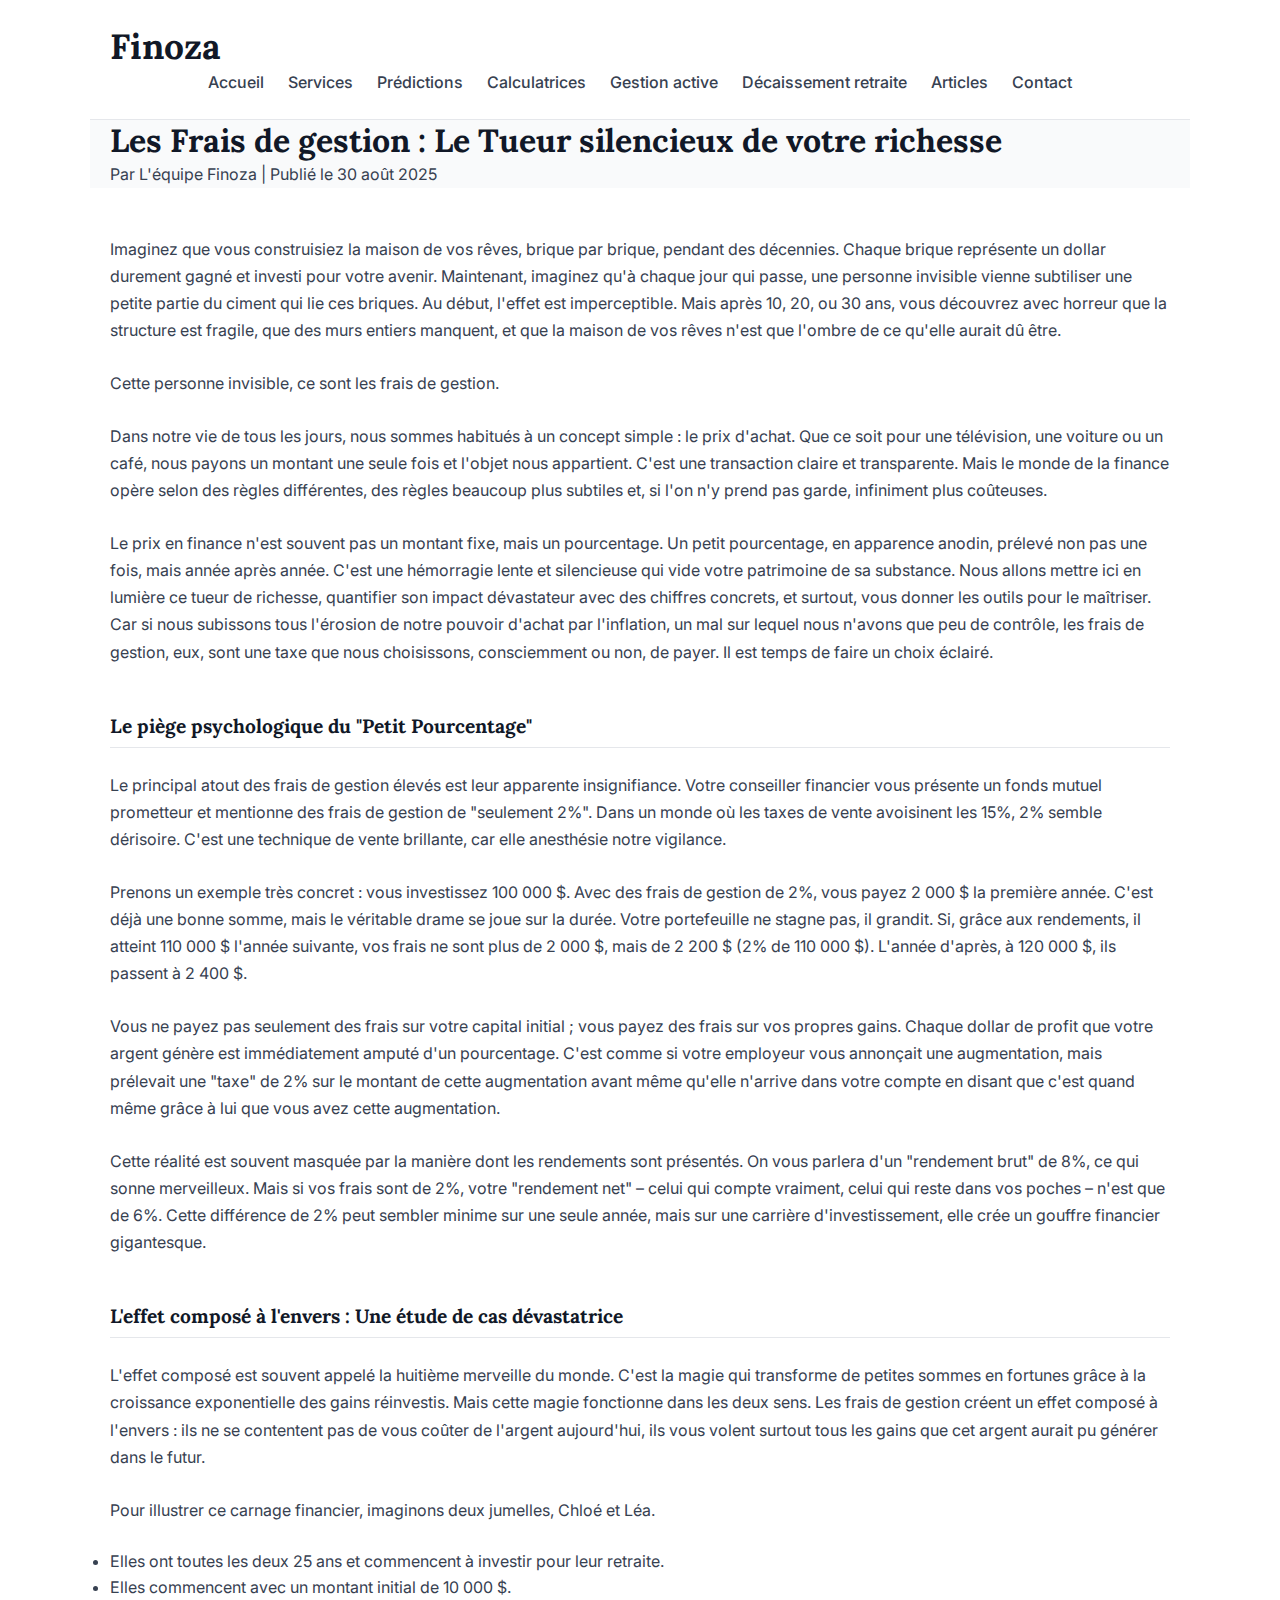
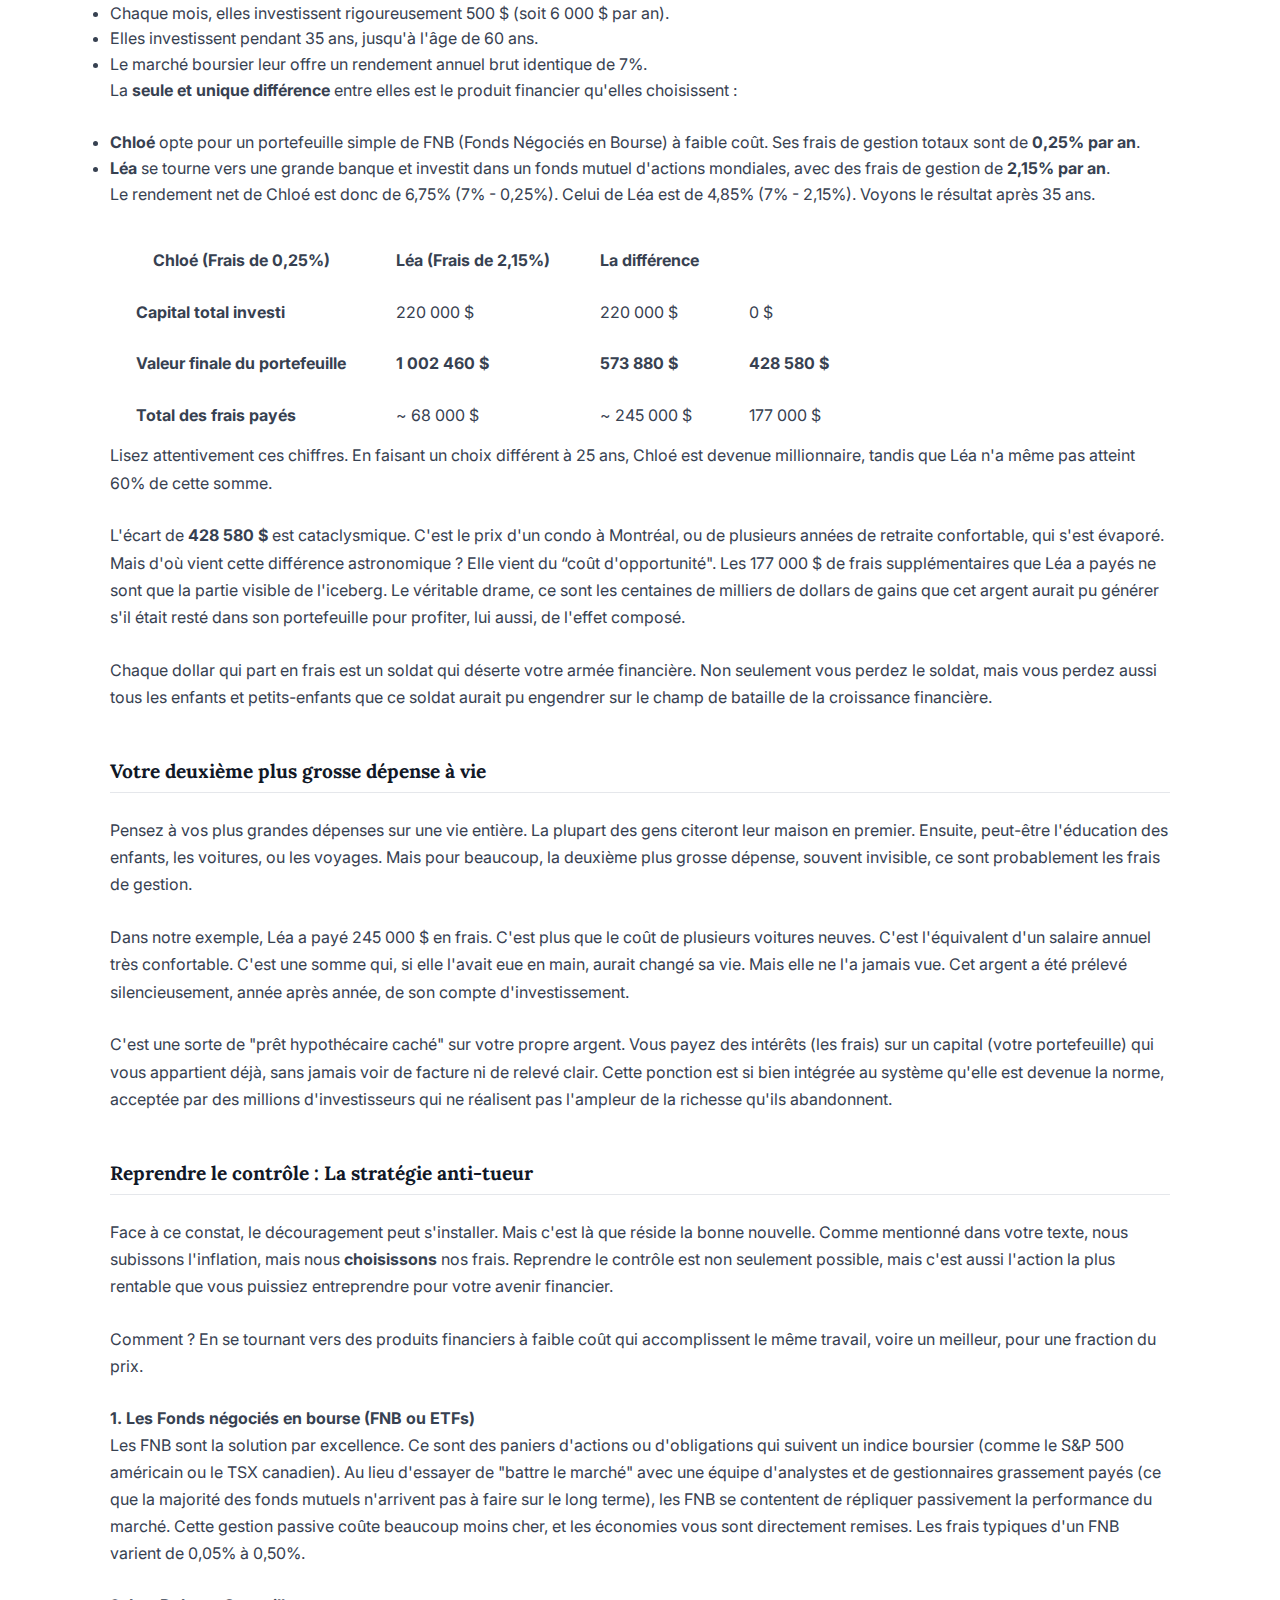
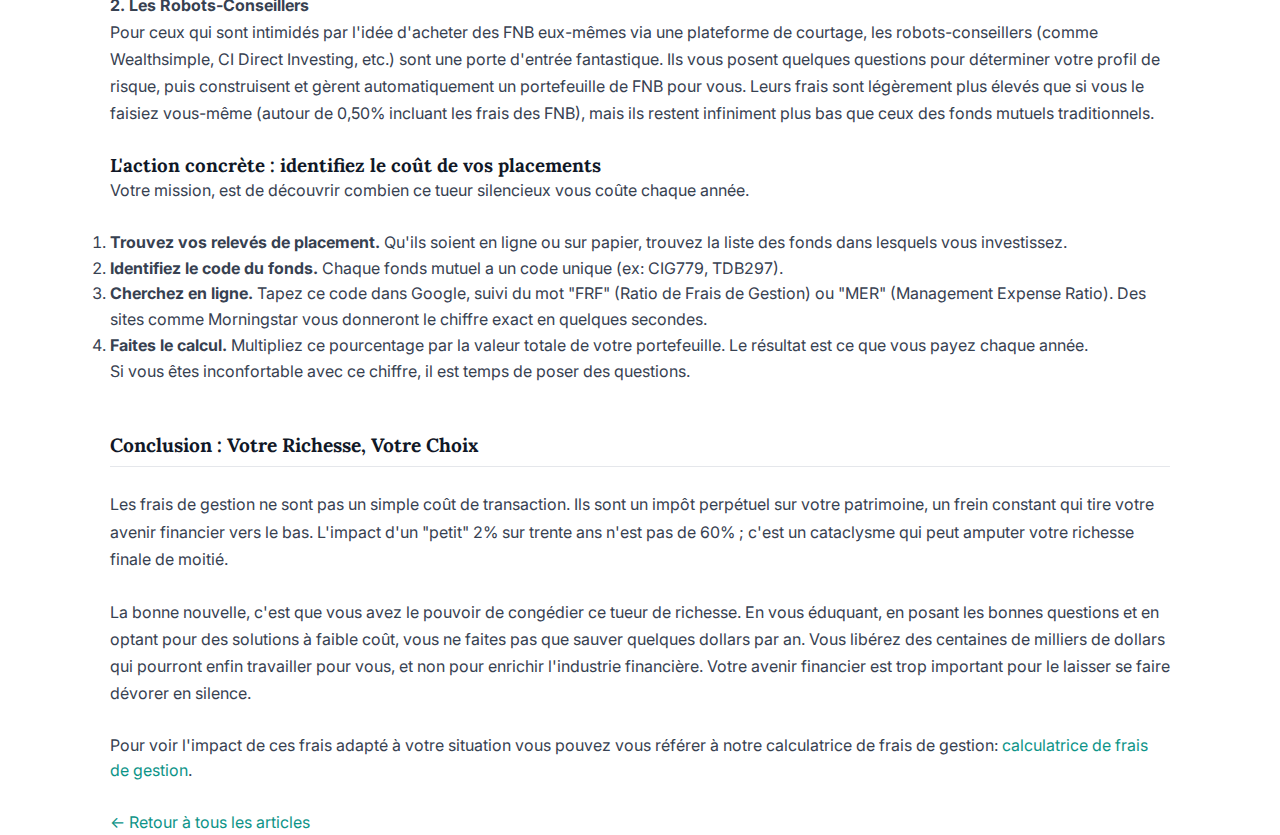
<file: article-frais-de-gestion.html>
<!DOCTYPE html>
<html lang="fr">
<head>
    <meta charset="UTF-8">
    <meta name="viewport" content="width=device-width, initial-scale=1.0">
    <title>Les Frais de Gestion : Le Tueur Silencieux de Votre Richesse - Finoza</title>
    <link rel="stylesheet" href="../style.css">
    <style>
        /* Ajout de style pour aérer le tableau de comparaison */
        .tableau-simple th,
        .tableau-simple td {
            padding: 0.75rem 1.5rem; /* Augmente l'espacement horizontal (gauche/droite) */
        }
                /* Style pour réduire la taille des sous-titres dans l'article */
        .contenu-article h2 {
            font-size: 1.2rem;   /* Taille réduite pour les sous-titres */
            text-align: left;    /* Alignement à gauche, plus standard pour un article */
            margin-top: 3rem;    /* Espace au-dessus du sous-titre */
            margin-bottom: 1.5rem; /* Espace en dessous, avant le paragraphe suivant */
            border-bottom: 1px solid var(--border-color); /* Ligne de séparation subtile */
            padding-bottom: 0.5rem;
        }
    </style>
</head>
<body>

<header class="container">
    <h1>Finoza</h1>
    <nav>
        <a href="index.html">Accueil</a>
        <a href="#services">Services</a>
        <a href="Prédictions.html">Prédictions</a>
        <a href="calculatrices.html">Calculatrices</a>
        <a href="gestionActive.html">Gestion active</a>
        <a href="decaissementRetraite.html">Décaissement retraite</a>
        <a href="blog.html">Articles</a>
        <a href="#contact">Contact</a>
    </nav>
</header>

<section class="container en-tete-article">
  <h1>Les Frais de gestion : Le Tueur silencieux de votre richesse</h1>
    <div class="meta-article">
        <span>Par L'équipe Finoza</span> | <span>Publié le 30 août 2025</span>
    </div>
</section>
    
    <main class="container article-seul contenu-article">
    
    <p>Imaginez que vous construisiez la maison de vos rêves, brique par brique, pendant des décennies. Chaque brique représente un dollar durement gagné et investi pour votre avenir. Maintenant, imaginez qu'à chaque jour qui passe, une personne invisible vienne subtiliser une petite partie du ciment qui lie ces briques. Au début, l'effet est imperceptible. Mais après 10, 20, ou 30 ans, vous découvrez avec horreur que la structure est fragile, que des murs entiers manquent, et que la maison de vos rêves n'est que l'ombre de ce qu'elle aurait dû être.</p>
    
    <p>Cette personne invisible, ce sont les frais de gestion.</p>

    <p>Dans notre vie de tous les jours, nous sommes habitués à un concept simple : le prix d'achat. Que ce soit pour une télévision, une voiture ou un café, nous payons un montant une seule fois et l'objet nous appartient. C'est une transaction claire et transparente. Mais le monde de la finance opère selon des règles différentes, des règles beaucoup plus subtiles et, si l'on n'y prend pas garde, infiniment plus coûteuses.</p>

    <p>Le prix en finance n'est souvent pas un montant fixe, mais un pourcentage. Un petit pourcentage, en apparence anodin, prélevé non pas une fois, mais année après année. C'est une hémorragie lente et silencieuse qui vide votre patrimoine de sa substance. Nous allons mettre ici en lumière ce tueur de richesse, quantifier son impact dévastateur avec des chiffres concrets, et surtout, vous donner les outils pour le maîtriser. Car si nous subissons tous l'érosion de notre pouvoir d'achat par l'inflation, un mal sur lequel nous n'avons que peu de contrôle, les frais de gestion, eux, sont une taxe que nous choisissons, consciemment ou non, de payer. Il est temps de faire un choix éclairé.</p>

    <h2>Le piège psychologique du "Petit Pourcentage"</h2>

    <p>Le principal atout des frais de gestion élevés est leur apparente insignifiance. Votre conseiller financier vous présente un fonds mutuel prometteur et mentionne des frais de gestion de "seulement 2%". Dans un monde où les taxes de vente avoisinent les 15%, 2% semble dérisoire. C'est une technique de vente brillante, car elle anesthésie notre vigilance.</p>

    <p>Prenons un exemple très concret : vous investissez 100 000 $. Avec des frais de gestion de 2%, vous payez 2 000 $ la première année. C'est déjà une bonne somme, mais le véritable drame se joue sur la durée. Votre portefeuille ne stagne pas, il grandit. Si, grâce aux rendements, il atteint 110 000 $ l'année suivante, vos frais ne sont plus de 2 000 $, mais de 2 200 $ (2% de 110 000 $). L'année d'après, à 120 000 $, ils passent à 2 400 $.</p>

    <p>Vous ne payez pas seulement des frais sur votre capital initial ; vous payez des frais sur vos propres gains. Chaque dollar de profit que votre argent génère est immédiatement amputé d'un pourcentage. C'est comme si votre employeur vous annonçait une augmentation, mais prélevait une "taxe" de 2% sur le montant de cette augmentation avant même qu'elle n'arrive dans votre compte en disant que c'est quand même grâce à lui que vous avez cette augmentation.</p>

    <p>Cette réalité est souvent masquée par la manière dont les rendements sont présentés. On vous parlera d'un "rendement brut" de 8%, ce qui sonne merveilleux. Mais si vos frais sont de 2%, votre "rendement net" – celui qui compte vraiment, celui qui reste dans vos poches – n'est que de 6%. Cette différence de 2% peut sembler minime sur une seule année, mais sur une carrière d'investissement, elle crée un gouffre financier gigantesque.</p>

    <h2>L'effet composé à l'envers : Une étude de cas dévastatrice</h2>

    <p>L'effet composé est souvent appelé la huitième merveille du monde. C'est la magie qui transforme de petites sommes en fortunes grâce à la croissance exponentielle des gains réinvestis. Mais cette magie fonctionne dans les deux sens. Les frais de gestion créent un effet composé à l'envers : ils ne se contentent pas de vous coûter de l'argent aujourd'hui, ils vous volent surtout tous les gains que cet argent aurait pu générer dans le futur.</p>

    <p>Pour illustrer ce carnage financier, imaginons deux jumelles, Chloé et Léa.</p>
    <ul>
        <li>Elles ont toutes les deux 25 ans et commencent à investir pour leur retraite.</li>
        <li>Elles commencent avec un montant initial de 10 000 $.</li>
        <li>Chaque mois, elles investissent rigoureusement 500 $ (soit 6 000 $ par an).</li>
        <li>Elles investissent pendant 35 ans, jusqu'à l'âge de 60 ans.</li>
        <li>Le marché boursier leur offre un rendement annuel brut identique de 7%.</li>
    </ul>

    <p>La <strong>seule et unique différence</strong> entre elles est le produit financier qu'elles choisissent :</p>
    <ul>
        <li><strong>Chloé</strong> opte pour un portefeuille simple de FNB (Fonds Négociés en Bourse) à faible coût. Ses frais de gestion totaux sont de <strong>0,25% par an</strong>.</li>
        <li><strong>Léa</strong> se tourne vers une grande banque et investit dans un fonds mutuel d'actions mondiales, avec des frais de gestion de <strong>2,15% par an</strong>.</li>
    </ul>

    <p>Le rendement net de Chloé est donc de 6,75% (7% - 0,25%). Celui de Léa est de 4,85% (7% - 2,15%). Voyons le résultat après 35 ans.</p>

    <table class="tableau-simple">
        <thead>
            <tr>
                <th>Chloé (Frais de 0,25%)</th>
                <th>Léa (Frais de 2,15%)</th>
                <th>La différence</th>
            </tr>
        </thead>
        <tbody>
            <tr>
                <td><strong>Capital total investi</strong></td>
                <td>220 000 $</td>
                <td>220 000 $</td>
                <td>0 $</td>
            </tr>
            <tr>
                <td><strong>Valeur finale du portefeuille</strong></td>
                <td><strong>1 002 460 $</strong></td>
                <td><strong>573 880 $</strong></td>
                <td><strong>428 580 $</strong></td>
            </tr>
            <tr>
                <td><strong>Total des frais payés</strong></td>
                <td>~ 68 000 $</td>
                <td>~ 245 000 $</td>
                <td>177 000 $</td>
            </tr>
        </tbody>
    </table>

    <p>Lisez attentivement ces chiffres. En faisant un choix différent à 25 ans, Chloé est devenue millionnaire, tandis que Léa n'a même pas atteint 60% de cette somme.</p>

    <p>L'écart de <strong>428 580 $</strong> est cataclysmique. C'est le prix d'un condo à Montréal, ou de plusieurs années de retraite confortable, qui s'est évaporé. Mais d'où vient cette différence astronomique ? Elle vient du “coût d'opportunité". Les 177 000 $ de frais supplémentaires que Léa a payés ne sont que la partie visible de l'iceberg. Le véritable drame, ce sont les centaines de milliers de dollars de gains que cet argent aurait pu générer s'il était resté dans son portefeuille pour profiter, lui aussi, de l'effet composé.</p>

    <p>Chaque dollar qui part en frais est un soldat qui déserte votre armée financière. Non seulement vous perdez le soldat, mais vous perdez aussi tous les enfants et petits-enfants que ce soldat aurait pu engendrer sur le champ de bataille de la croissance financière.</p>

    <h2>Votre deuxième plus grosse dépense à vie</h2>

    <p>Pensez à vos plus grandes dépenses sur une vie entière. La plupart des gens citeront leur maison en premier. Ensuite, peut-être l'éducation des enfants, les voitures, ou les voyages. Mais pour beaucoup, la deuxième plus grosse dépense, souvent invisible, ce sont probablement les frais de gestion.</p>

    <p>Dans notre exemple, Léa a payé 245 000 $ en frais. C'est plus que le coût de plusieurs voitures neuves. C'est l'équivalent d'un salaire annuel très confortable. C'est une somme qui, si elle l'avait eue en main, aurait changé sa vie. Mais elle ne l'a jamais vue. Cet argent a été prélevé silencieusement, année après année, de son compte d'investissement.</p>

    <p>C'est une sorte de "prêt hypothécaire caché" sur votre propre argent. Vous payez des intérêts (les frais) sur un capital (votre portefeuille) qui vous appartient déjà, sans jamais voir de facture ni de relevé clair. Cette ponction est si bien intégrée au système qu'elle est devenue la norme, acceptée par des millions d'investisseurs qui ne réalisent pas l'ampleur de la richesse qu'ils abandonnent.</p>

    <h2>Reprendre le contrôle : La stratégie anti-tueur</h2>

    <p>Face à ce constat, le découragement peut s'installer. Mais c'est là que réside la bonne nouvelle. Comme mentionné dans votre texte, nous subissons l'inflation, mais nous <strong>choisissons</strong> nos frais. Reprendre le contrôle est non seulement possible, mais c'est aussi l'action la plus rentable que vous puissiez entreprendre pour votre avenir financier.</p>

    <p>Comment ? En se tournant vers des produits financiers à faible coût qui accomplissent le même travail, voire un meilleur, pour une fraction du prix.</p>

    <h4>1. Les Fonds négociés en bourse (FNB ou ETFs)</h4>
    <p>Les FNB sont la solution par excellence. Ce sont des paniers d'actions ou d'obligations qui suivent un indice boursier (comme le S&P 500 américain ou le TSX canadien). Au lieu d'essayer de "battre le marché" avec une équipe d'analystes et de gestionnaires grassement payés (ce que la majorité des fonds mutuels n'arrivent pas à faire sur le long terme), les FNB se contentent de répliquer passivement la performance du marché. Cette gestion passive coûte beaucoup moins cher, et les économies vous sont directement remises. Les frais typiques d'un FNB varient de 0,05% à 0,50%.</p>

    <h4>2. Les Robots-Conseillers</h4>
    <p>Pour ceux qui sont intimidés par l'idée d'acheter des FNB eux-mêmes via une plateforme de courtage, les robots-conseillers (comme Wealthsimple, CI Direct Investing, etc.) sont une porte d'entrée fantastique. Ils vous posent quelques questions pour déterminer votre profil de risque, puis construisent et gèrent automatiquement un portefeuille de FNB pour vous. Leurs frais sont légèrement plus élevés que si vous le faisiez vous-même (autour de 0,50% incluant les frais des FNB), mais ils restent infiniment plus bas que ceux des fonds mutuels traditionnels.</p>

    <h3>L'action concrète : identifiez le coût de vos placements</h3>
    <p>Votre mission, est de découvrir combien ce tueur silencieux vous coûte chaque année.</p>
    <ol>
        <li><strong>Trouvez vos relevés de placement.</strong> Qu'ils soient en ligne ou sur papier, trouvez la liste des fonds dans lesquels vous investissez.</li>
        <li><strong>Identifiez le code du fonds.</strong> Chaque fonds mutuel a un code unique (ex: CIG779, TDB297).</li>
        <li><strong>Cherchez en ligne.</strong> Tapez ce code dans Google, suivi du mot "FRF" (Ratio de Frais de Gestion) ou "MER" (Management Expense Ratio). Des sites comme Morningstar vous donneront le chiffre exact en quelques secondes.</li>
        <li><strong>Faites le calcul.</strong> Multipliez ce pourcentage par la valeur totale de votre portefeuille. Le résultat est ce que vous payez chaque année.</li>
    </ol>
    <p>Si vous êtes inconfortable avec ce chiffre, il est temps de poser des questions.</p>

    <h2>Conclusion : Votre Richesse, Votre Choix</h2>
    <p>Les frais de gestion ne sont pas un simple coût de transaction. Ils sont un impôt perpétuel sur votre patrimoine, un frein constant qui tire votre avenir financier vers le bas. L'impact d'un "petit" 2% sur trente ans n'est pas de 60% ; c'est un cataclysme qui peut amputer votre richesse finale de moitié.</p>

    <p>La bonne nouvelle, c'est que vous avez le pouvoir de congédier ce tueur de richesse. En vous éduquant, en posant les bonnes questions et en optant pour des solutions à faible coût, vous ne faites pas que sauver quelques dollars par an. Vous libérez des centaines de milliers de dollars qui pourront enfin travailler pour vous, et non pour enrichir l'industrie financière. Votre avenir financier est trop important pour le laisser se faire dévorer en silence.</p>
    
    Pour voir l'impact de ces frais adapté à votre situation vous pouvez vous référer à notre calculatrice de frais de gestion: 
    <a href="../calculatrices.html#trex">calculatrice de frais de gestion</a>.
</p>
    
    <a href="../blog.html" class="lien-retour">← Retour à tous les articles</a>
</main>

</body>
</html>
</file>
<file: style.css>
/* --- Importation des polices de caractères pour les deux thèmes --- */
@import url('https://fonts.googleapis.com/css2?family=Poppins:wght@600;700&family=Inter:wght@400;500&family=Lora:wght@600&display=swap');

/* --- Animations --- */
@keyframes fadeIn {
    from { opacity: 0; transform: translateY(10px); }
    to { opacity: 1; transform: translateY(0); }
}
@keyframes aurora {
    0% { background-position: 0% 50%; }
    50% { background-position: 100% 50%; }
    100% { background-position: 0% 50%; }
}

/* =============================================================== */
/* === DÉFINITION DES THÈMES LIGHT & DARK === */
/* =============================================================== */

:root {
    /* --- THÈME LIGHT (par défaut) : Professionnel & Léché --- */
    --primary-color: #0D9488;
    --primary-hover: #0F766E;
    --primary-gradient: linear-gradient(90deg, #4F46E5, #A855F7);
    --accent-color: #0D9488;
    --accent-hover: #A855F7;

    --bg-color: #FFFFFF;
    --section-bg-color: #F9FAFB;
    --card-bg-color: #FFFFFF;

    --heading-color: #111827;
    --text-color: #374151;
    --subtle-text-color: #6B7280;
    --light-text-color: #FFFFFF;

    --border-color: #E5E7EB;

    --font-body: 'Inter', system-ui, sans-serif;
    --font-heading: 'Lora', serif;

    --shadow-md: 0 4px 6px -1px rgb(0 0 0 / 0.1), 0 2px 4px -2px rgb(0 0 0 / 0.1);
    --shadow-lg: 0 10px 15px -3px rgb(0 0 0 / 0.1), 0 4px 6px -4px rgb(0 0 0 / 0.1);
    --shadow-focus-ring: 0 0 0 3px rgba(13, 148, 136, 0.2);
    --border-radius: 12px;
}

@media (prefers-color-scheme: dark) {
    :root {
        /* --- THÈME DARK : Dynamique & Coloré --- */
        --primary-color: #4F46E5;
        --primary-hover: #4338CA;
        --primary-gradient: linear-gradient(90deg, #4F46E5, #A855F7);
        --accent-color: #10B981;
        --accent-hover: #A855F7;

        --bg-color: #111827;
        --section-bg-color: #111827;
        --card-bg-color: #1F2937;

        --heading-color: #F9FAFB;
        --text-color: #9CA3AF;
        --subtle-text-color: #6B7280;

        --border-color: #374151;

        --font-heading: 'Poppins', sans-serif;

        --shadow-md: 0 4px 6px -1px rgb(0 0 0 / 0.4), 0 2px 4px -2px rgb(0 0 0 / 0.4);
        --shadow-lg: 0 10px 15px -3px rgb(0 0 0 / 0.4), 0 4px 6px -4px rgb(0 0 0 / 0.4);
        --shadow-focus-ring: 0 0 0 3px rgba(16, 185, 129, 0.3);
    }
}

/* =============================================================== */
/* === STYLES GÉNÉRIQUES (s'adaptent aux variables) === */
/* =============================================================== */

* { margin: 0; padding: 0; box-sizing: border-box; }

body {
    font-family: var(--font-body);
    line-height: 1.6;
    color: var(--text-color);
    background-color: var(--bg-color);
    -webkit-font-smoothing: antialiased;
    transition: background-color 0.3s ease, color 0.3s ease;
}

html { scroll-behavior: smooth; }

.container { max-width: 1100px; margin: 0 auto; padding: 0 20px; }

h1, h2, h3 {
    font-family: var(--font-heading);
    color: var(--heading-color);
    line-height: 1.3;
}
h2 { font-size: 2.8rem; text-align: center; margin-top: 1rem; }

p.subtitle {
    text-align: center;
    max-width: 800px;
    margin: -2rem auto 3rem auto;
    color: var(--text-color);
}

a {
    text-decoration: none;
    color: var(--accent-color);
    transition: color 0.2s ease;
}
a:hover { color: var(--accent-hover); }

section {
    padding: 5rem 0;
    animation: fadeIn 0.8s ease-out forwards;
    background-color: var(--section-bg-color);
    transition: background-color 0.3s ease;
}

/* Utilitaires (marge, textes) */
.text-center { text-align: center; }
.justify-center { justify-content: center; }
.align-center { align-items: center; }
.mt-3 { margin-top: 1rem; } 
.mt-4 { margin-top: 2rem; } 
.mb-5 { margin-bottom: 3rem; }
.hidden { display: none !important; }

/* =============================================================== */
/* === COMPOSANTS === */
/* =============================================================== */

/* --- En-tête & Navigation --- */
.site-header, header.container, .main-nav {
    background-color: var(--bg-color);
    padding: 1.5rem 20px;
    border-bottom: 1px solid var(--border-color);
    position: sticky; top: 0; z-index: 100;
    transition: background-color 0.3s ease, border-color 0.3s ease;
}
.site-header .container, .main-nav .container {
    display: flex; flex-direction: row; justify-content: space-between; align-items: center;
    padding: 0; margin: 0 auto; width: 100%; max-width: 1100px;
}
.logo, header.container h1 {
    font-family: var(--font-heading); font-size: 2.2rem; font-weight: 700;
    color: var(--heading-color); margin: 0;
}
.main-nav nav, header.container nav {
    display: flex; gap: 1.5rem; flex-wrap: wrap; justify-content: center; align-items: center;
}
.main-nav nav a, header.container nav a {
    color: var(--text-color); font-weight: 500;
    transition: color 0.2s ease, transform 0.2s ease;
}
.main-nav nav a:hover, header.container nav a:hover {
    color: var(--heading-color); transform: translateY(-2px);
}

/* --- Boutons Finoza Originaux harmonisés --- */
.btn-primary, .btn-primary-large, .btn-primary-small {
    display: inline-block; background: var(--primary-gradient); color: var(--light-text-color);
    border: none; padding: 1rem 2.5rem; border-radius: 50px; cursor: pointer;
    font-weight: 700; font-family: var(--font-heading); font-size: 1.1rem;
    box-shadow: var(--shadow-md); transition: all 0.3s ease;
    background-size: 200% auto; text-decoration: none; text-align: center;
}
.btn-primary:hover, .btn-primary-large:hover, .btn-primary-small:hover { 
    background-position: right center; transform: scale(1.05); box-shadow: var(--shadow-lg); color: var(--light-text-color);
}
.btn-primary-small { padding: 0.6rem 1.5rem; font-size: 0.95rem; }

.btn-secondary-large.outline {
    background: transparent; color: var(--heading-color);
    border: 2px solid var(--border-color); padding: 1rem 2.5rem; border-radius: 50px;
    font-weight: 700; font-family: var(--font-heading); font-size: 1.1rem;
    transition: all 0.3s ease; display: inline-block; text-align: center;
}
.btn-secondary-large.outline:hover { border-color: var(--primary-color); color: var(--primary-color); }

.btn-text { color: var(--accent-color); font-weight: 600; text-decoration: none; }
.btn-text:hover { color: var(--accent-hover); }

/* --- Cartes (Cards) --- */
.card-grid { display: grid; grid-template-columns: repeat(auto-fit, minmax(300px, 1fr)); gap: 2rem; }
.card {
    background-color: var(--card-bg-color); border: 1px solid var(--border-color);
    border-radius: var(--border-radius); padding: 2.5rem;
    transition: transform 0.3s ease, border-color 0.3s ease, background-color 0.3s ease, box-shadow 0.3s ease;
    position: relative;
}
.card:hover { transform: translateY(-5px); box-shadow: var(--shadow-lg); }
.card h3 { font-size: 1.5rem; }
.card p { margin-top: 1rem; }
.card-link { display: block; color: inherit; text-decoration: none; }
.card.selected { border-color: var(--primary-color); box-shadow: var(--shadow-focus-ring); }

/* --- Formulaires --- */
.form-group label { color: var(--heading-color); }
.form-group input, .form-group select {
    width: 100%; padding: 0.9rem 1rem; margin-top: 0.5rem; border: 1px solid var(--border-color);
    border-radius: 8px; font-size: 1rem; font-family: var(--font-body);
    background-color: var(--bg-color); color: var(--text-color);
    transition: border-color 0.2s, box-shadow 0.2s;
}
.form-group input:focus, .form-group select:focus {
    outline: none; border-color: var(--primary-color); box-shadow: var(--shadow-focus-ring);
}

/* --- Pied de Page (Footer) --- */
footer, .site-footer {
    background-color: var(--card-bg-color); 
    color: var(--subtle-text-color);
    text-align: center; 
    padding: 3rem 0; 
    margin-top: 5rem;
    border-top: 1px solid var(--border-color);
}


/* =============================================================== */
/* === NOUVELLES SECTIONS PAGE D'ACCUEIL (HARMONISÉES)         === */
/* =============================================================== */

/* --- HERO MODERN (Remplace l'ancien Hero si utilisé) --- */
.hero-modern { 
    padding: 8rem 0 5rem 0; 
    position: relative; 
    background-color: var(--bg-color);
    text-align: center;
}
.hero-centered { display: flex; flex-direction: column; align-items: center; max-width: 900px; margin: 0 auto; }
.badge { 
    display: inline-block; background: var(--section-bg-color); border: 1px solid var(--border-color); 
    color: var(--primary-color); padding: 6px 16px; border-radius: 20px; font-size: 0.85rem; font-weight: 600; margin-bottom: 1.5rem; 
}
.badge-accent { color: var(--accent-color); border-color: var(--accent-color); background: transparent; }

.hero-text h1 { 
    font-size: clamp(2.5rem, 5vw, 4.5rem); margin-bottom: 1.5rem; letter-spacing: -1px; line-height: 1.15; 
    background: var(--primary-gradient); -webkit-background-clip: text; -webkit-text-fill-color: transparent;
}
.hero-text p { font-size: 1.2rem; color: var(--subtle-text-color); margin: 0 auto 2.5rem auto; max-width: 750px; }
.cta-group { display: flex; gap: 1.5rem; flex-wrap: wrap; justify-content: center; }
.trust-note { font-size: 0.85rem; color: var(--subtle-text-color); opacity: 0.8; margin-top: 1rem; }

/* --- ÉCOSYSTÈME : GRILLE BENTO 3 COLONNES --- */
.ecosystem-section { background-color: var(--section-bg-color); }
.bento-grid-3 { display: grid; grid-template-columns: repeat(3, 1fr); gap: 1.5rem; }
.bento-card { 
    background-color: var(--card-bg-color); border: 1px solid var(--border-color); border-radius: var(--border-radius); 
    padding: 2.5rem; text-decoration: none; color: inherit; display: flex; flex-direction: column; 
    transition: transform 0.3s ease, box-shadow 0.3s ease, border-color 0.3s ease; 
}
.bento-card:hover { transform: translateY(-4px); box-shadow: var(--shadow-lg); border-color: var(--primary-color); }
.bento-icon { font-size: 2.5rem; margin-bottom: 1.2rem; }
.bento-card h3 { font-size: 1.3rem; margin: 0 0 0.8rem 0; color: var(--heading-color); }
.bento-card p { font-size: 0.95rem; color: var(--subtle-text-color); margin: 0; }
.bento-large { grid-column: span 2; }
.bento-small { grid-column: span 1; }

@media (max-width: 992px) {
    .bento-grid-3 { grid-template-columns: repeat(2, 1fr); }
    .bento-large, .bento-small { grid-column: span 1; }
    .bento-large:last-child { grid-column: span 2; }
}
@media (max-width: 768px) { .bento-grid-3 { grid-template-columns: 1fr; } .bento-large, .bento-small, .bento-large:last-child { grid-column: span 1; } }

/* --- OUTILS RAPIDES (Onglets) --- */
.quick-tools-section { background-color: var(--bg-color); }
.tools-container { background: var(--card-bg-color); border: 1px solid var(--border-color); border-radius: var(--border-radius); overflow: hidden; box-shadow: var(--shadow-md); }
.tools-tabs { display: flex; background: var(--section-bg-color); border-bottom: 1px solid var(--border-color); overflow-x: auto; scrollbar-width: none; }
.tools-tabs::-webkit-scrollbar { display: none; }
.tab-btn { flex: 1; padding: 1.2rem; background: none; border: none; font-weight: 600; color: var(--subtle-text-color); cursor: pointer; white-space: nowrap; transition: 0.2s; font-size: 1rem; }
.tab-btn.active { color: var(--primary-color); background: var(--card-bg-color); border-bottom: 3px solid var(--primary-color); }
.tab-content-wrapper { padding: 3rem; }
.tab-pane { display: none; animation: fadeIn 0.4s ease; }
.tab-pane.active { display: block; }

.tab-pane h3 { font-size: 1.5rem; margin-top: 0; margin-bottom: 1rem; color: var(--heading-color); }
.input-group-row { display: flex; flex-direction: column; gap: 0.3rem; margin-bottom: 1rem; margin-top: 1.5rem; max-width: 400px; }
.input-group-row label { font-size: 0.9rem; font-weight: 600; color: var(--text-color); }
.input-group-row input { padding: 12px 15px; border: 1px solid var(--border-color); border-radius: 8px; font-size: 1rem; background: var(--bg-color); color: var(--text-color); }
.input-group-row input:focus { outline: none; border-color: var(--primary-color); box-shadow: var(--shadow-focus-ring); }
.tool-result-box { background: var(--section-bg-color); border-left: 4px solid var(--primary-color); padding: 1.5rem; border-radius: 0 8px 8px 0; font-size: 1.05rem; color: var(--heading-color); }

.preset-buttons { display: flex; gap: 1rem; margin-top: 1rem; flex-wrap: wrap; }
.preset-buttons button { padding: 10px 20px; background: var(--bg-color); border: 1px solid var(--border-color); border-radius: 8px; cursor: pointer; font-weight: bold; transition: 0.2s; font-size: 1rem; color: var(--text-color); }
.preset-buttons button:hover { border-color: var(--primary-color); color: var(--primary-color); }

@media (max-width: 768px) { .tab-content-wrapper { padding: 1.5rem; } }

/* --- VEDETTE : SIMULATEUR RETRAITE --- */
.star-feature-section { background: var(--primary-gradient); color: #FFFFFF; padding: 6rem 0; margin: 4rem 0; border-radius: var(--border-radius); }
.star-container { display: flex; align-items: center; gap: 4rem; justify-content: space-between; }
.star-content { flex: 1; max-width: 600px; }
.star-content h2 { font-size: 2.5rem; margin-top: 1rem; margin-bottom: 1.5rem; line-height: 1.2; color: #FFFFFF; }
.star-content p { font-size: 1.1rem; opacity: 0.9; margin-bottom: 2rem; color: #E5E7EB; }
.star-content .badge { border-color: rgba(255,255,255,0.3); background: rgba(0,0,0,0.1); color: #FFFFFF; }

/* Bouton spécial sur fond foncé */
.star-content .btn-primary-large { background: #FFFFFF; color: #111827; }
.star-content .btn-primary-large:hover { background: #F9FAFB; box-shadow: var(--shadow-lg); }

.star-visual { flex: 1; background: rgba(0,0,0,0.15); padding: 2.5rem; border-radius: 16px; border: 1px solid rgba(255,255,255,0.1); width: 100%; }
.mockup-chart { display: flex; align-items: flex-end; justify-content: space-between; gap: 1rem; height: 200px; }
.bar { background: #FFFFFF; width: 18%; border-radius: 4px 4px 0 0; opacity: 0.8; }
.bar-1 { height: 40%; } .bar-2 { height: 60%; } .bar-3 { height: 80%; } .bar-4 { height: 100%; opacity: 1; } .bar-5 { height: 70%; background: #EF4444; opacity: 1; }

@media (max-width: 992px) { .star-container { flex-direction: column; } .star-content { text-align: center; max-width: 100%; } .star-visual { margin-top: 2rem; } }

/* --- ARTICLES INCONTOURNABLES --- */
.articles-section { background-color: var(--section-bg-color); }
.articles-grid { display: grid; grid-template-columns: repeat(auto-fit, minmax(300px, 1fr)); gap: 2rem; }
.article-card { background: var(--card-bg-color); border: 1px solid var(--border-color); border-radius: var(--border-radius); overflow: hidden; transition: transform 0.3s, box-shadow 0.3s; cursor: pointer; display: flex; flex-direction: column; }
.article-card:hover { transform: translateY(-5px); box-shadow: var(--shadow-lg); }
.placeholder-img { height: 180px; background: var(--bg-color); border-bottom: 1px solid var(--border-color); }
.article-content { padding: 1.5rem; flex-grow: 1; display: flex; flex-direction: column; }
.article-time { font-size: 0.8rem; color: var(--subtle-text-color); font-weight: bold; }
.article-content h3 { font-size: 1.2rem; margin: 0.5rem 0; color: var(--heading-color); }
.article-content p { font-size: 0.95rem; color: var(--text-color); margin: 0; flex-grow: 1; }

/* --- INFOLETTRE --- */
.newsletter-container { max-width: 900px; margin: 0 auto; background: var(--card-bg-color); padding: 4rem; border-radius: var(--border-radius); border: 1px solid var(--border-color); box-shadow: var(--shadow-md); }
.newsletter-form { display: flex; gap: 1rem; }
.newsletter-form input { flex: 1; padding: 14px; border: 1px solid var(--border-color); border-radius: 50px; font-size: 1rem; background: var(--bg-color); color: var(--text-color); }
.newsletter-form input:focus { outline: none; border-color: var(--primary-color); box-shadow: var(--shadow-focus-ring); }
@media (max-width: 600px) { .newsletter-form { flex-direction: column; } .newsletter-container { padding: 2rem; } }


/* =============================================================== */
/* === ANCIENS STYLES (Blog, Calculatrices, Widgets d'origine) === */
/* =============================================================== */

/* --- Page: Blog & Articles --- */
#articles .card-grid { display: grid; grid-template-columns: repeat(auto-fit, minmax(300px, 1fr)); gap: 2rem; align-items: stretch; }
#articles .card { display: flex; flex-direction: column; height: 100%; aspect-ratio: 1 / 1; padding: 1.5rem; text-align: center; }
#articles .card h3 { font-size: 1.1rem; }
#articles .card p { font-size: 0.9rem; margin-top: 0.75rem; flex-grow: 1; overflow: hidden; display: -webkit-box; -webkit-box-orient: vertical; -webkit-line-clamp: 4; }
#filtres-categories { padding-top: 3rem; padding-bottom: 2rem; display: flex; gap: 0.5rem; flex-wrap: wrap; margin-bottom: 3rem; }
.filtre-btn { background-color: var(--card-bg-color); color: var(--text-color); border: 1px solid var(--border-color); padding: 0.5rem 1rem; border-radius: 20px; cursor: pointer; transition: all 0.2s ease; }
.filtre-btn:hover { border-color: var(--primary-color); transform: translateY(-2px); }
.filtre-btn.active { background: var(--primary-gradient); color: var(--light-text-color); border-color: transparent; transform: translateY(-2px); }
#liste-articles { margin-top: 3rem; }
.contenu-article { margin-top: 3rem; }
.contenu-article p { margin-bottom: 1.6em; line-height: 1.7; }
.en-tete-article { margin-bottom: 2.5rem; }
#blog-intro, #filtres-categories, #liste-articles { padding: 0; margin: 0; }
#blog-intro { margin-bottom: 1.5rem; text-align: center; }

/* --- Page: Calculatrices --- */
#selection-calculatrices { padding-top: 1rem; padding-bottom: 1.5rem; }
#explications-container, #calculatrices-container { padding-top: 1.5rem; padding-bottom: 3rem; }
.boite-explication, .calculator-card { display: none; background-color: var(--card-bg-color); border: 1px solid var(--border-color); padding: 2.5rem; border-radius: 16px; }
.boite-explication.active, .calculator-card.active { display: block; animation: fadeIn 0.5s ease-out; }
.chart-container { width: 100%; height: 450px; margin-top: 2.5rem; }
.form-section { padding: 2rem; background-color: var(--bg-color); border: 1px solid var(--border-color); border-radius: var(--border-radius); margin-bottom: 2rem; }
.advanced-options { margin-top: 2rem; border-radius: var(--border-radius); border: 1px solid var(--border-color); overflow: hidden; }
.advanced-options summary { padding: 1rem 1.5rem; font-family: var(--font-heading); font-weight: 600; color: var(--heading-color); background-color: var(--section-bg-color); cursor: pointer; }
.advanced-options[open] > summary { border-bottom: 1px solid var(--border-color); }
.advanced-options .form-section { border: none; margin-bottom: 0; }
.results-container { margin-top: 3rem; padding: 2rem; background-color: var(--section-bg-color); border: 1px solid var(--border-color); border-radius: var(--border-radius); }
.results-dashboard { display: grid; grid-template-columns: 1fr; gap: 1.5rem; text-align: center; margin-bottom: 3rem; }
@media(min-width: 768px) { .results-dashboard { grid-template-columns: 1fr 1fr; } }
.result-box { padding: 1.5rem; background-color: var(--card-bg-color); border-radius: var(--border-radius); box-shadow: var(--shadow-md); }
.result-label { display: block; font-size: 1rem; color: var(--text-color); margin-bottom: 0.5rem; }
.result-value { display: block; font-size: 2.5rem; font-weight: 700; color: var(--heading-color); font-family: var(--font-heading); }
.chart-container-small { max-width: 400px; height: 300px; margin: 1.5rem auto; }
input[type="range"] { -webkit-appearance: none; appearance: none; width: 100%; height: 8px; background: var(--border-color); border-radius: 5px; outline: none; }
input[type="range"]::-webkit-slider-thumb { -webkit-appearance: none; appearance: none; width: 20px; height: 20px; background: var(--primary-color); cursor: pointer; border-radius: 50%; }
input[type="range"]::-moz-range-thumb { width: 20px; height: 20px; background: var(--primary-color); cursor: pointer; border-radius: 50%; }
.form-columns { display: grid; grid-template-columns: 1fr; gap: 2.5rem; margin-top: 2rem; }
@media (min-width: 768px) { .form-columns { grid-template-columns: 1fr 1fr; } }

/* --- CARROUSEL DE CALCULATRICES --- */
.card-grid-scroller { position: relative; overflow-x: scroll; scroll-behavior: smooth; -ms-overflow-style: none; scrollbar-width: none; padding: 1rem 0; }
.card-grid-scroller::-webkit-scrollbar { display: none; }
#selection-calculatrices .card-grid { display: inline-grid; grid-auto-flow: column; grid-template-rows: repeat(2, auto); gap: 1.5rem; }
#selection-calculatrices .card { width: 260px; padding: 1.5rem; text-align: center; display: flex; flex-direction: column; justify-content: center; }
.carousel-arrow { position: absolute; top: 50%; transform: translateY(-50%); background-color: var(--card-bg-color); color: var(--text-color); border: 1px solid var(--border-color); width: 44px; height: 44px; border-radius: 9999px; cursor: pointer; z-index: 10; font-size: 1.5rem; box-shadow: var(--shadow-md); transition: all 0.2s ease; }
#scroll-left-btn { left: 0; } #scroll-right-btn { right: 0; }
.carousel-arrow:hover { background-color: var(--primary-color); color: var(--light-text-color); border-color: var(--primary-color); }
@media (max-width: 1024px) { #selection-calculatrices .card-grid { grid-auto-columns: calc((100% / 2) - 1rem); } }
@media (max-width: 768px) { #selection-calculatrices .card-grid { grid-auto-columns: 85%; } .carousel-arrow { display: none; } }

/* --- WIDGET DE PRÉVISION S&P 500 --- */
.prediction-layout-grid { display: grid; grid-template-columns: 1fr 1fr; gap: 2.5rem; align-items: center; }
.prediction-widget { background-color: var(--card-bg-color); border: 1px solid var(--border-color); border-radius: var(--border-radius); padding: 1.5rem; box-shadow: var(--shadow-lg); text-align: center; }
.prediction-widget h4 { font-family: var(--font-body); font-size: 1rem; color: var(--subtle-text-color); text-transform: uppercase; margin-bottom: 0.5rem; }
.gauge-container { position: relative; max-width: 280px; margin: 0 auto; }
.gauge-target-text { position: absolute; top: 60%; left: 50%; transform: translate(-50%, -50%); font-family: var(--font-heading); color: var(--heading-color); font-size: 1.1rem; }
.gauge-target-text strong { display: block; font-size: 2.5rem; }
.prediction-data { margin-top: 0.5rem; }
.current-level { font-size: 1.1rem; margin-bottom: 1rem; }
.current-level span { display: block; font-size: 0.8rem; color: var(--subtle-text-color); margin-top: 0.25rem; }
.prediction-gap { background-color: var(--section-bg-color); padding: 0.75rem 1rem; border-radius: 8px; font-weight: 500; }
.prediction-gap strong { display: block; font-size: 1.75rem; font-family: var(--font-heading); margin-top: 0.25rem; }
.prediction-gap .success { color: #10B981; } .prediction-gap .failure { color: #EF4444; } .prediction-gap .warning { color: #F59E0B; }
.footnote-disclaimer { font-size: 0.9rem; font-style: italic; color: var(--subtle-text-color); text-align: center; padding-top: 1.5rem; margin-top: 2.5rem; border-top: 1px solid var(--border-color); max-width: 800px; margin-left: auto; margin-right: auto; }
@media (max-width: 900px) { .prediction-layout-grid { grid-template-columns: 1fr; } }

/* --- AJOUTS FINOZA PREMIUM --- */
.badge.badge-gris {
    color: var(--subtle-text-color);
    border-color: var(--border-color);
}
.btn-text-mauve {
    color: #A855F7; 
    font-weight: 600;
    text-decoration: none;
    transition: color 0.2s ease;
}
.btn-text-mauve:hover {
    color: var(--primary-color);
}
a.article-card {
    text-decoration: none;
    color: inherit;
    display: flex;
}
/* Largeur de l'infolettre corrigée */
.newsletter-container {
    max-width: 900px;
    margin: 0 auto;
}
/* --- RÉGLAGE DE L'ESPACEMENT DES PASTILLES --- */
.preset-chips {
    display: flex;
    flex-wrap: wrap;
    gap: 0.75rem;
    margin-top: 1rem; /* Réduit l'espace vide trop grand au-dessus */
    margin-bottom: 0.5rem; /* Ajuste l'espace en dessous */
}

/* --- ILLUMINATION POUR LES CHOIX UNIQUES (AUTO) --- */
.chip.selected-primary {
    background: var(--primary-color); /* Utilise votre couleur de thème au lieu du rouge */
    color: white;
    border-color: var(--primary-color);
    transform: scale(0.95);
    box-shadow: inset 0 3px 5px rgba(0,0,0,0.2);
}
.chip.selected-primary:hover {
    background: var(--primary-color);
    border-color: var(--primary-color);
    transform: scale(0.95);
}
.chip {
    padding: 12px 22px; /* Beaucoup plus d'espace en haut/bas et sur les côtés */
    background: var(--bg-color);
    border: 1px solid var(--border-color);
    border-radius: 50px;
    font-size: 1.05rem; /* Texte plus grand et plus lisible */
    font-weight: 600;
    color: var(--text-color);
    cursor: pointer;
    transition: all 0.3s ease;
    box-shadow: 0 2px 4px rgba(0,0,0,0.02);
}

/* --- L'EFFET ILLUMINÉ POUR TOUTES LES PASTILLES SÉLECTIONNÉES --- */
.chip.selected {
    background: #EF4444; /* Le rouge alerte qui montre qu'on perd de l'argent */
    color: white;
    border-color: #EF4444;
    transform: scale(0.95); /* Effet d'enfoncement très satisfaisant au clic */
    box-shadow: inset 0 3px 5px rgba(0,0,0,0.2); /* Ombre à l'intérieur du bouton */
}

/* On s'assure que le hover ne brise pas l'état sélectionné */
.chip.selected:hover {
    background: #DC2626; /* Un rouge juste un peu plus foncé au survol */
    border-color: #DC2626;
    transform: scale(0.95);
}

.chip:hover {
    border-color: var(--primary-color);
    color: white;
    background: var(--primary-gradient);
    transform: translateY(-2px);
    box-shadow: var(--shadow-md);
}
.chip.expense-toggle.selected {
    background: #EF4444;
    color: white;
    border-color: #EF4444;
    transform: scale(0.95);
    box-shadow: inset 0 3px 5px rgba(0,0,0,0.2);
}
.breakdown-box {
    background: white;
    border: 1px solid var(--border-color);
    border-radius: 8px;
    padding: 1rem;
    margin-bottom: 1.5rem;
}
.breakdown-grid {
    display: flex;
    justify-content: space-around;
    text-align: center;
    margin-top: 10px;
}
.breakdown-grid strong {
    font-size: 1.2rem;
    color: var(--primary-color);
}
</file>
